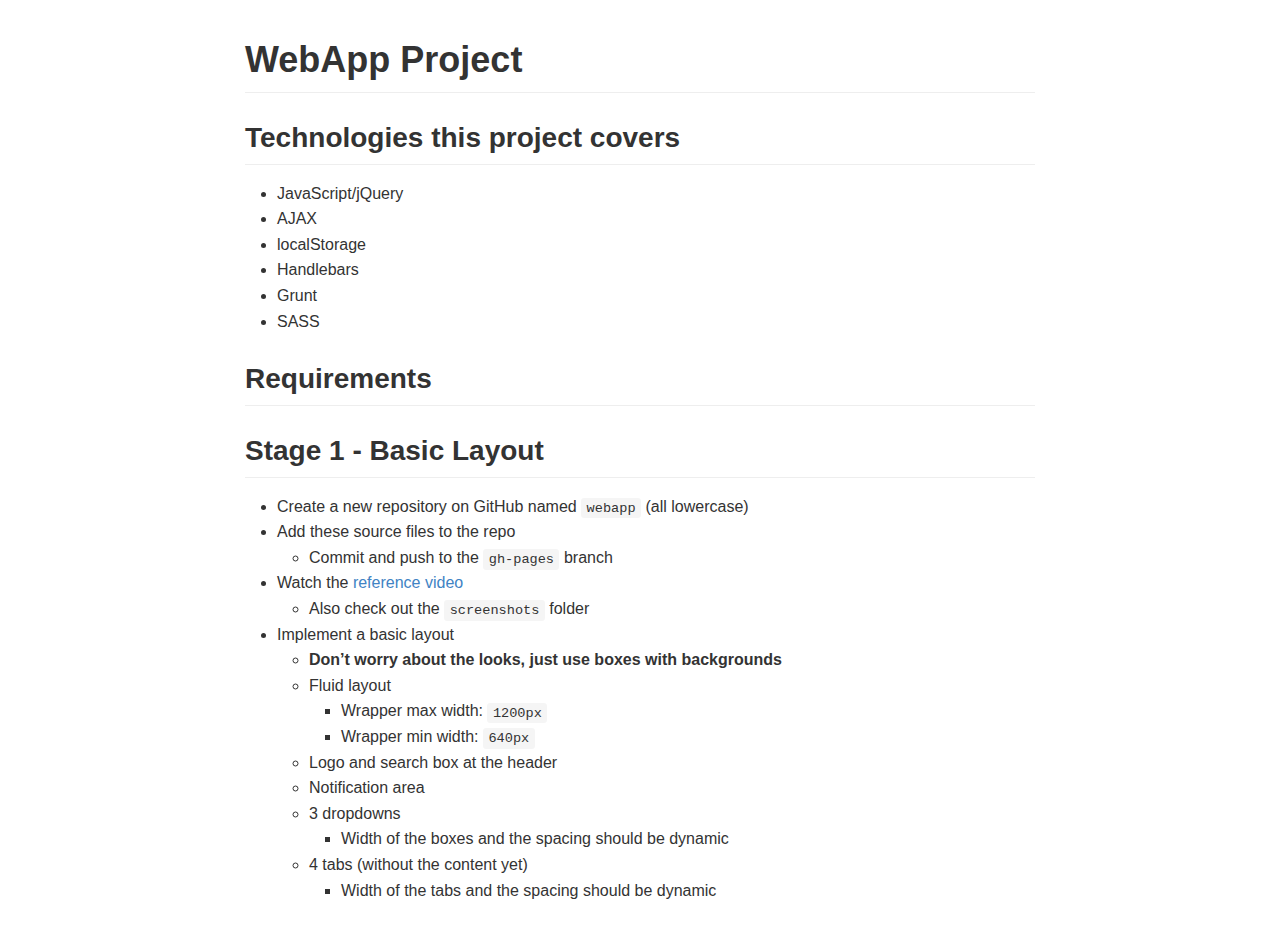
<file: README.html>
<!DOCTYPE html>
<html lang="en">
<head>
	<meta charset="UTF-8">
	<title>blogapp</title>

	<style>
		/**
		 * Source:
		 * https://github.com/sindresorhus/github-markdown-css
		 */

		@font-face{font-family:octicons-anchor;src:url([data-uri]) format('woff')}.markdown-body{-ms-text-size-adjust:100%;-webkit-text-size-adjust:100%;color:#333;overflow:hidden;font-family:"Helvetica Neue",Helvetica,"Segoe UI",Arial,freesans,sans-serif;font-size:16px;line-height:1.6;word-wrap:break-word}.markdown-body a{background:transparent}.markdown-body a:active,.markdown-body a:hover{outline:0}.markdown-body strong{font-weight:bold}.markdown-body h1{font-size:2em;margin:.67em 0}.markdown-body img{border:0}.markdown-body hr{-moz-box-sizing:content-box;box-sizing:content-box;height:0}.markdown-body pre{overflow:auto}.markdown-body code,.markdown-body kbd,.markdown-body pre{font-family:monospace,monospace;font-size:1em}.markdown-body input{color:inherit;font:inherit;margin:0}.markdown-body html input[disabled]{cursor:default}.markdown-body input{line-height:normal}.markdown-body input[type="checkbox"]{-moz-box-sizing:border-box;box-sizing:border-box;padding:0}.markdown-body table{border-collapse:collapse;border-spacing:0}.markdown-body td,.markdown-body th{padding:0}.markdown-body *{-moz-box-sizing:border-box;box-sizing:border-box}.markdown-body input{font:13px/1.4 Helvetica,arial,freesans,clean,sans-serif,"Segoe UI Emoji","Segoe UI Symbol"}.markdown-body a{color:#4183c4;text-decoration:none}.markdown-body a:hover,.markdown-body a:focus,.markdown-body a:active{text-decoration:underline}.markdown-body hr{height:0;margin:15px 0;overflow:hidden;background:transparent;border:0;border-bottom:1px solid #ddd}.markdown-body hr:before{display:table;content:""}.markdown-body hr:after{display:table;clear:both;content:""}.markdown-body h1,.markdown-body h2,.markdown-body h3,.markdown-body h4,.markdown-body h5,.markdown-body h6{margin-top:15px;margin-bottom:15px;line-height:1.1}.markdown-body h1{font-size:30px}.markdown-body h2{font-size:21px}.markdown-body h3{font-size:16px}.markdown-body h4{font-size:14px}.markdown-body h5{font-size:12px}.markdown-body h6{font-size:11px}.markdown-body blockquote{margin:0}.markdown-body ul,.markdown-body ol{padding:0;margin-top:0;margin-bottom:0}.markdown-body ol ol,.markdown-body ul ol{list-style-type:lower-roman}.markdown-body ul ul ol,.markdown-body ul ol ol,.markdown-body ol ul ol,.markdown-body ol ol ol{list-style-type:lower-alpha}.markdown-body dd{margin-left:0}.markdown-body code{font:12px Consolas,"Liberation Mono",Menlo,Courier,monospace}.markdown-body pre{margin-top:0;margin-bottom:0;font:12px Consolas,"Liberation Mono",Menlo,Courier,monospace}.markdown-body .octicon{font:normal normal 16px octicons-anchor;line-height:1;display:inline-block;text-decoration:none;-webkit-font-smoothing:antialiased;-moz-osx-font-smoothing:grayscale;-webkit-user-select:none;-moz-user-select:none;-ms-user-select:none;user-select:none}.markdown-body .octicon-link:before{content:'\f05c'}.markdown-body>*:first-child{margin-top:0 !important}.markdown-body>*:last-child{margin-bottom:0 !important}.markdown-body .anchor{position:absolute;top:0;bottom:0;left:0;display:block;padding-right:6px;padding-left:30px;margin-left:-30px}.markdown-body .anchor:focus{outline:0}.markdown-body h1,.markdown-body h2,.markdown-body h3,.markdown-body h4,.markdown-body h5,.markdown-body h6{position:relative;margin-top:1em;margin-bottom:16px;font-weight:bold;line-height:1.4}.markdown-body h1 .octicon-link,.markdown-body h2 .octicon-link,.markdown-body h3 .octicon-link,.markdown-body h4 .octicon-link,.markdown-body h5 .octicon-link,.markdown-body h6 .octicon-link{display:none;color:#000;vertical-align:middle}.markdown-body h1:hover .anchor,.markdown-body h2:hover .anchor,.markdown-body h3:hover .anchor,.markdown-body h4:hover .anchor,.markdown-body h5:hover .anchor,.markdown-body h6:hover .anchor{padding-left:8px;margin-left:-30px;line-height:1;text-decoration:none}.markdown-body h1:hover .anchor .octicon-link,.markdown-body h2:hover .anchor .octicon-link,.markdown-body h3:hover .anchor .octicon-link,.markdown-body h4:hover .anchor .octicon-link,.markdown-body h5:hover .anchor .octicon-link,.markdown-body h6:hover .anchor .octicon-link{display:inline-block}.markdown-body h1{padding-bottom:.3em;font-size:2.25em;line-height:1.2;border-bottom:1px solid #eee}.markdown-body h2{padding-bottom:.3em;font-size:1.75em;line-height:1.225;border-bottom:1px solid #eee}.markdown-body h3{font-size:1.5em;line-height:1.43}.markdown-body h4{font-size:1.25em}.markdown-body h5{font-size:1em}.markdown-body h6{font-size:1em;color:#777}.markdown-body p,.markdown-body blockquote,.markdown-body ul,.markdown-body ol,.markdown-body dl,.markdown-body table,.markdown-body pre{margin-top:0;margin-bottom:16px}.markdown-body hr{height:4px;padding:0;margin:16px 0;background-color:#e7e7e7;border:0 none}.markdown-body ul,.markdown-body ol{padding-left:2em}.markdown-body ul ul,.markdown-body ul ol,.markdown-body ol ol,.markdown-body ol ul{margin-top:0;margin-bottom:0}.markdown-body li>p{margin-top:16px}.markdown-body dl{padding:0}.markdown-body dl dt{padding:0;margin-top:16px;font-size:1em;font-style:italic;font-weight:bold}.markdown-body dl dd{padding:0 16px;margin-bottom:16px}.markdown-body blockquote{padding:0 15px;color:#777;border-left:4px solid #ddd}.markdown-body blockquote>:first-child{margin-top:0}.markdown-body blockquote>:last-child{margin-bottom:0}.markdown-body table{display:block;width:100%;overflow:auto;word-break:normal;word-break:keep-all}.markdown-body table th{font-weight:bold}.markdown-body table th,.markdown-body table td{padding:6px 13px;border:1px solid #ddd}.markdown-body table tr{background-color:#fff;border-top:1px solid #ccc}.markdown-body table tr:nth-child(2n){background-color:#f8f8f8}.markdown-body img{max-width:100%;-moz-box-sizing:border-box;box-sizing:border-box}.markdown-body code{padding:0;padding-top:.2em;padding-bottom:.2em;margin:0;font-size:85%;background-color:rgba(0,0,0,0.04);border-radius:3px}.markdown-body code:before,.markdown-body code:after{letter-spacing:-0.2em;content:"\00a0"}.markdown-body pre>code{padding:0;margin:0;font-size:100%;word-break:normal;white-space:pre;background:transparent;border:0}.markdown-body .highlight{margin-bottom:16px}.markdown-body .highlight pre,.markdown-body pre{padding:16px;overflow:auto;font-size:85%;line-height:1.45;background-color:#f7f7f7;border-radius:3px}.markdown-body .highlight pre{margin-bottom:0;word-break:normal}.markdown-body pre{word-wrap:normal}.markdown-body pre code{display:inline;max-width:initial;padding:0;margin:0;overflow:initial;line-height:inherit;word-wrap:normal;background-color:transparent;border:0}.markdown-body pre code:before,.markdown-body pre code:after{content:normal}.markdown-body .pl-c{color:#969896}.markdown-body .pl-c1,.markdown-body .pl-mdh,.markdown-body .pl-mm,.markdown-body .pl-mp,.markdown-body .pl-mr,.markdown-body .pl-s1 .pl-v,.markdown-body .pl-s3,.markdown-body .pl-sc,.markdown-body .pl-sv{color:#0086b3}.markdown-body .pl-e,.markdown-body .pl-en{color:#795da3}.markdown-body .pl-s1 .pl-s2,.markdown-body .pl-smi,.markdown-body .pl-smp,.markdown-body .pl-stj,.markdown-body .pl-vo,.markdown-body .pl-vpf{color:#333}.markdown-body .pl-ent{color:#63a35c}.markdown-body .pl-k,.markdown-body .pl-s,.markdown-body .pl-st{color:#a71d5d}.markdown-body .pl-pds,.markdown-body .pl-s1,.markdown-body .pl-s1 .pl-pse .pl-s2,.markdown-body .pl-sr,.markdown-body .pl-sr .pl-cce,.markdown-body .pl-sr .pl-sra,.markdown-body .pl-sr .pl-sre,.markdown-body .pl-src,.markdown-body .pl-v{color:#df5000}.markdown-body .pl-id{color:#b52a1d}.markdown-body .pl-ii{background-color:#b52a1d;color:#f8f8f8}.markdown-body .pl-sr .pl-cce{color:#63a35c;font-weight:bold}.markdown-body .pl-ml{color:#693a17}.markdown-body .pl-mh,.markdown-body .pl-mh .pl-en,.markdown-body .pl-ms{color:#1d3e81;font-weight:bold}.markdown-body .pl-mq{color:teal}.markdown-body .pl-mi{color:#333;font-style:italic}.markdown-body .pl-mb{color:#333;font-weight:bold}.markdown-body .pl-md,.markdown-body .pl-mdhf{background-color:#ffecec;color:#bd2c00}.markdown-body .pl-mdht,.markdown-body .pl-mi1{background-color:#eaffea;color:#55a532}.markdown-body .pl-mdr{color:#795da3;font-weight:bold}.markdown-body .pl-mo{color:#1d3e81}.markdown-body kbd{background-color:#e7e7e7;background-image:-webkit-linear-gradient(#fefefe,#e7e7e7);background-image:linear-gradient(#fefefe,#e7e7e7);background-repeat:repeat-x;display:inline-block;padding:3px 5px;font:11px Consolas,"Liberation Mono",Menlo,Courier,monospace;line-height:10px;color:#000;border:1px solid #cfcfcf;border-radius:2px}.markdown-body .task-list-item{list-style-type:none}.markdown-body .task-list-item+.task-list-item{margin-top:3px}.markdown-body .task-list-item input{float:left;margin:.3em 0 .25em -1.6em;vertical-align:middle}.markdown-body :checked+.radio-label{z-index:1;position:relative;border-color:#4183c4}

		.markdown-body {
			min-width: 200px;
			max-width: 790px;
			margin: 0 auto;
			padding: 30px;
		}
	</style>
</head>
<body>
	<div class="markdown-body">
		<h1 id="webapp-project">WebApp Project</h1>
<h2 id="technologies-this-project-covers">Technologies this project covers</h2>
<ul>
<li>JavaScript/jQuery</li>
<li>AJAX</li>
<li>localStorage</li>
<li>Handlebars</li>
<li>Grunt</li>
<li>SASS</li>
</ul>
<h2 id="requirements">Requirements</h2>
<h2 id="stage-1-basic-layout">Stage 1 - Basic Layout</h2>
<ul>
<li>Create a new repository on GitHub named <code>webapp</code> (all lowercase)</li>
<li>Add these source files to the repo<ul>
<li>Commit and push to the <code>gh-pages</code> branch</li>
</ul>
</li>
<li>Watch the <a href="https://drive.google.com/file/d/0B6ZIsommzsgVcG9ZcDZFaFVCaDA">reference video</a><ul>
<li>Also check out the <code>screenshots</code> folder</li>
</ul>
</li>
<li>Implement a basic layout<ul>
<li><strong>Don’t worry about the looks, just use boxes with backgrounds</strong></li>
<li>Fluid layout<ul>
<li>Wrapper max width: <code>1200px</code></li>
<li>Wrapper min width: <code>640px</code></li>
</ul>
</li>
<li>Logo and search box at the header</li>
<li>Notification area</li>
<li>3 dropdowns<ul>
<li>Width of the boxes and the spacing should be dynamic</li>
</ul>
</li>
<li>4 tabs (without the content yet)<ul>
<li>Width of the tabs and the spacing should be dynamic</li>
</ul>
</li>
</ul>
</li>
</ul>

	</div>
</body>
</html>
</file>
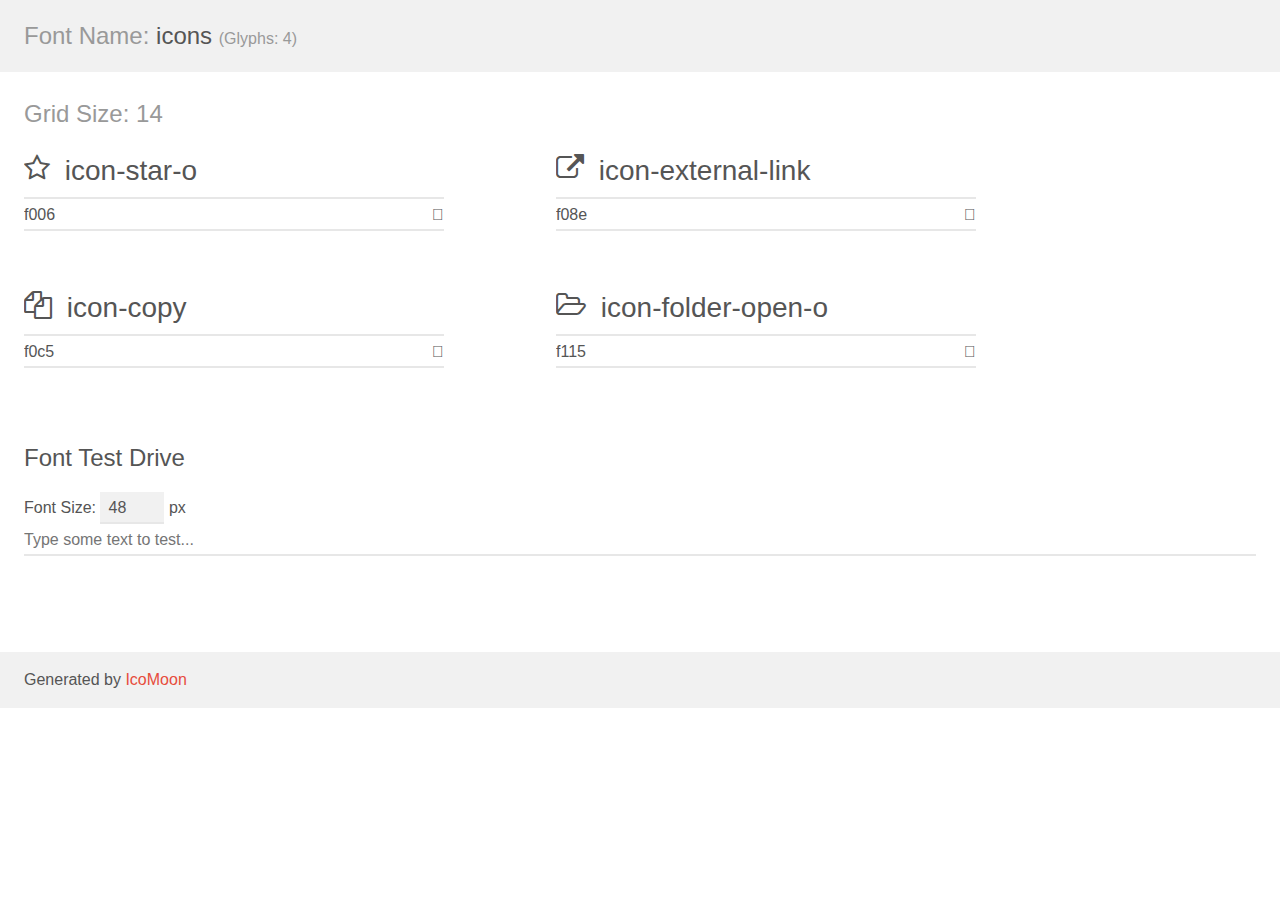
<file: fonts/demo.html>
<!doctype html>
<html>
<head>
	<meta charset="utf-8">
	<title>IcoMoon Demo</title>
	<meta name="description" content="An Icon Font Generated By IcoMoon.io">
	<meta name="viewport" content="width=device-width">
	<link rel="stylesheet" href="demo-files/demo.css">
	<link rel="stylesheet" href="style.css"></head>
<body>
	<div class="bgc1 clearfix">
		<h1 class="mhmm mvm"><span class="fgc1">Font Name:</span> icons <small class="fgc1">(Glyphs:&nbsp;4)</small></h1>
	</div>
	<div class="clearfix mhl ptl">
		<h1 class="mvm mtn bshadow fgc1">Grid Size: 14</h1>
		<div class="glyph fs1">
			<div class="clearfix bshadow0 pbs">
				<span class="icon-star-o"></span><span class="mls"> icon-star-o</span>
			</div>
			<fieldset class="fs0 size1of1 clearfix hidden-false">
				<input type="text" readonly value="f006" class="unit size1of2" />
				<input type="text" maxlength="1" readonly value="&#xf006;" class="unitRight size1of2 talign-right" />
			</fieldset>
			<div class="fs0 bshadow0 clearfix hidden-true">
				<span class="unit pvs fgc1">liga: </span>
				<input type="text" readonly value="" class="liga unitRight" />
			</div>
		</div>
		<div class="glyph fs1">
			<div class="clearfix bshadow0 pbs">
				<span class="icon-external-link"></span><span class="mls"> icon-external-link</span>
			</div>
			<fieldset class="fs0 size1of1 clearfix hidden-false">
				<input type="text" readonly value="f08e" class="unit size1of2" />
				<input type="text" maxlength="1" readonly value="&#xf08e;" class="unitRight size1of2 talign-right" />
			</fieldset>
			<div class="fs0 bshadow0 clearfix hidden-true">
				<span class="unit pvs fgc1">liga: </span>
				<input type="text" readonly value="" class="liga unitRight" />
			</div>
		</div>
		<div class="glyph fs1">
			<div class="clearfix bshadow0 pbs">
				<span class="icon-copy"></span><span class="mls"> icon-copy</span>
			</div>
			<fieldset class="fs0 size1of1 clearfix hidden-false">
				<input type="text" readonly value="f0c5" class="unit size1of2" />
				<input type="text" maxlength="1" readonly value="&#xf0c5;" class="unitRight size1of2 talign-right" />
			</fieldset>
			<div class="fs0 bshadow0 clearfix hidden-true">
				<span class="unit pvs fgc1">liga: </span>
				<input type="text" readonly value="" class="liga unitRight" />
			</div>
		</div>
		<div class="glyph fs1">
			<div class="clearfix bshadow0 pbs">
				<span class="icon-folder-open-o"></span><span class="mls"> icon-folder-open-o</span>
			</div>
			<fieldset class="fs0 size1of1 clearfix hidden-false">
				<input type="text" readonly value="f115" class="unit size1of2" />
				<input type="text" maxlength="1" readonly value="&#xf115;" class="unitRight size1of2 talign-right" />
			</fieldset>
			<div class="fs0 bshadow0 clearfix hidden-true">
				<span class="unit pvs fgc1">liga: </span>
				<input type="text" readonly value="" class="liga unitRight" />
			</div>
		</div>
	</div>

	<!--[if gt IE 8]><!-->
	<div class="mhl clearfix mbl">
		<h1>Font Test Drive</h1>
		<label>
			Font Size: <input id="fontSize" type="number" class="textbox0 mbm"
			min="8" value="48" />
			px
		</label>
		<input id="testText" type="text" class="phl size1of1 mvl"
		placeholder="Type some text to test..." value=""/>
		</label>
		<div id="testDrive" class="icon-">&nbsp;
		</div>
	</div>
	<!--<![endif]-->
	<div class="bgc1 clearfix">
		<p class="mhl">Generated by <a href="http://icomoon.io/app">IcoMoon</a></p>
	</div>

	<script src="demo-files/demo.js"></script>
</body>
</html>
</file>
<file: fonts/demo-files/demo.css>
body {
	padding: 0;
	margin: 0;
	font-family: sans-serif;
	font-size: 1em;
	line-height: 1.5;
	color: #555;
	background: #fff;
}
h1 {
	font-size: 1.5em;
	font-weight: normal;
}
small {
	font-size: .66666667em;
}
a {
	color: #e74c3c;
	text-decoration: none;
}
a:hover, a:focus {
	box-shadow: 0 1px #e74c3c;
}
.bshadow0, input {
	box-shadow: inset 0 -2px #e7e7e7;
}
input:hover {
	box-shadow: inset 0 -2px #ccc;
}
input, fieldset {
	font-size: 1em;
	margin: 0;
	padding: 0;
	border: 0;
}
input {
	color: inherit;
	line-height: 1.5;
	height: 1.5em;
	padding: .25em 0;
}
input:focus {
	outline: none;
	box-shadow: inset 0 -2px #449fdb;
}
.glyph {
	font-size: 16px;
	width: 15em;
	padding-bottom: 1em;
	margin-right: 4em;
	margin-bottom: 1em;
	float: left;
	overflow: hidden;
}
.liga {
	width: 80%;
	width: calc(100% - 2.5em);
}
.talign-right {
	text-align: right;
}
.talign-center {
	text-align: center;
}
.bgc1 {
	background: #f1f1f1;
}
.fgc1 {
	color: #999;
}
.fgc0 {
	color: #000;
}
p {
	margin-top: 1em;
	margin-bottom: 1em;
}
.mvm {
	margin-top: .75em;
	margin-bottom: .75em;
}
.mtn {
	margin-top: 0;
}
.mtl, .mal {
	margin-top: 1.5em;
}
.mbl, .mal {
	margin-bottom: 1.5em;
}
.mal, .mhl {
	margin-left: 1.5em;
	margin-right: 1.5em;
}
.mhmm {
	margin-left: 1em;
	margin-right: 1em;
}
.mls {
	margin-left: .25em;
}
.ptl {
	padding-top: 1.5em;
}
.pbs, .pvs {
	padding-bottom: .25em;
}
.pvs, .pts {
	padding-top: .25em;
}
.clearfix {
	zoom: 1;
}
.unit {
	float: left;
}
.unitRight {
	float: right;
}
.size1of2 {
	width: 50%;
}
.size1of1 {
	width: 100%;
}
.clearfix:before, .clearfix:after {
	content: " ";
	display: table;
}
.clearfix:after {
	clear: both;
}
.hidden-true {
	display: none;
}
.textbox0 {
	width: 3em;
	background: #f1f1f1;
	padding: .25em .5em;
	line-height: 1.5;
	height: 1.5em;
}
#testDrive {
	padding-top: 24px;
}
.fs0 {
	font-size: 16px;
}
.fs1 {
	font-size: 28px;
}
</file>
<file: fonts/style.css>
@font-face {
	font-family: 'icons';
	src:url('fonts/icons.eot?-3a50i6');
	src:url('fonts/icons.eot?#iefix-3a50i6') format('embedded-opentype'),
		url('fonts/icons.woff?-3a50i6') format('woff'),
		url('fonts/icons.ttf?-3a50i6') format('truetype'),
		url('fonts/icons.svg?-3a50i6#icons') format('svg');
	font-weight: normal;
	font-style: normal;
}

[class^="icon-"], [class*=" icon-"] {
	font-family: 'icons';
	speak: none;
	font-style: normal;
	font-weight: normal;
	font-variant: normal;
	text-transform: none;
	line-height: 1;

	/* Better Font Rendering =========== */
	-webkit-font-smoothing: antialiased;
	-moz-osx-font-smoothing: grayscale;
}

.icon-star-o:before {
	content: "\f006";
}
.icon-external-link:before {
	content: "\f08e";
}
.icon-copy:before {
	content: "\f0c5";
}
.icon-folder-open-o:before {
	content: "\f115";
}
</file>
